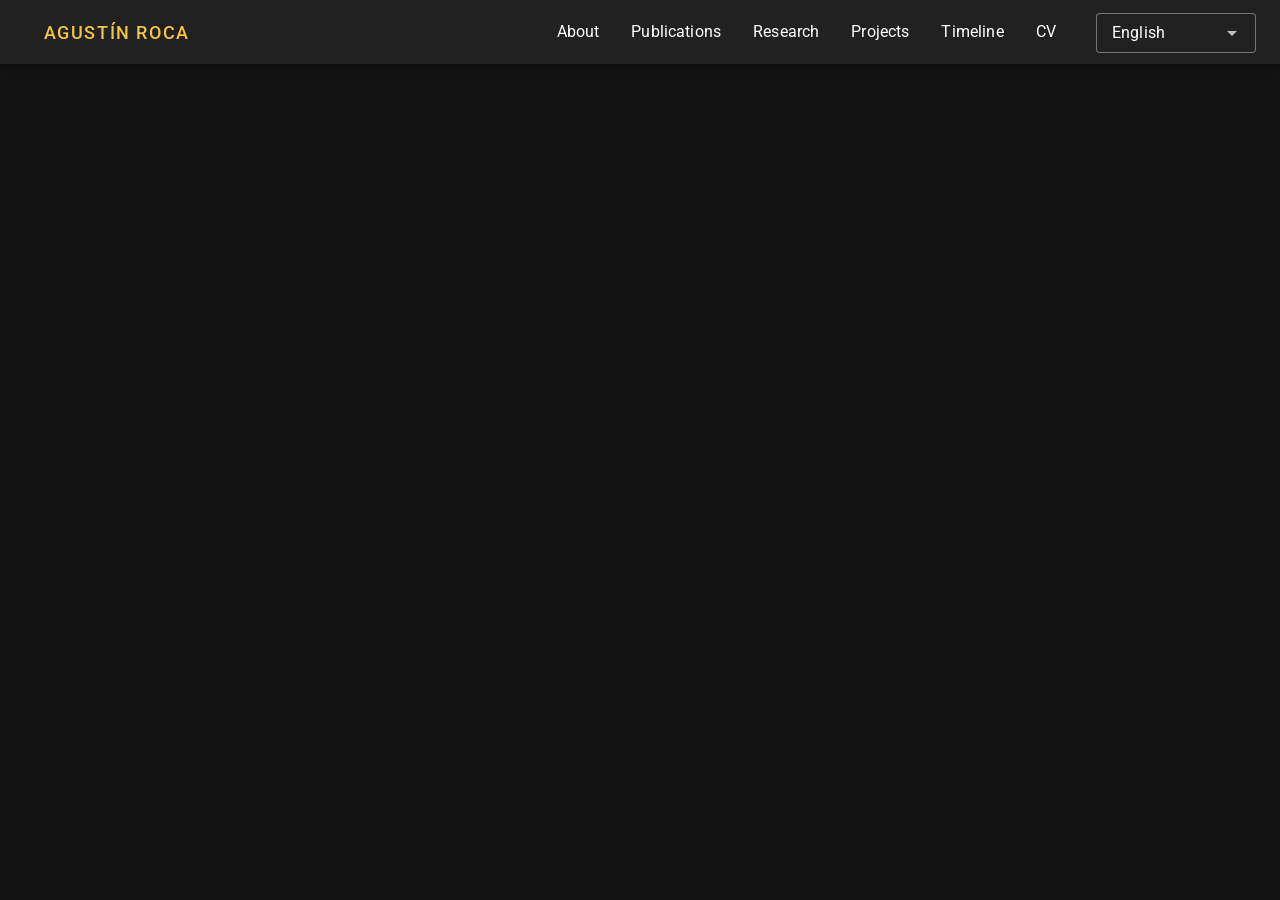
<file: index.html>
<!DOCTYPE html>
<html lang="en" style="min-height: 100vh; min-width: 100vw;">
  <head>
    <link rel="preconnect" href="https://fonts.gstatic.com/" crossorigin="anonymous">
    <link rel="preload" as="style" onload="this.rel='stylesheet'" href="https://fonts.googleapis.com/css2?family=Roboto:wght@100;300;400;500;700;900&display=swap">
    <link rel="preload" as="font" type="font/woff2" href="/assets/fa-regular-400-2bccecf0.woff2" crossorigin="anonymous">
    <link rel="preload" as="font" type="font/woff2" href="/assets/fa-brands-400-3a8924cd.woff2" crossorigin="anonymous">
    <link rel="preload" as="font" type="font/woff2" href="/assets/fa-solid-900-9fc85f3a.woff2" crossorigin="anonymous">
    <link rel="preload" as="font" type="font/woff2" href="/assets/fa-v4compatibility-4d4a2d7f.woff2" crossorigin="anonymous">
    <link rel="preload" as="font" type="font/eot" href="/assets/materialdesignicons-webfont-861aea05.eot" crossorigin="anonymous">
    <link rel="preload" as="font" type="font/ttf" href="/assets/fa-regular-400-5d02dc9b.ttf" crossorigin="anonymous">
    <link rel="preload" as="font" type="font/ttf" href="/assets/fa-brands-400-5656d596.ttf" crossorigin="anonymous">
    <link rel="preload" as="font" type="font/ttf" href="/assets/fa-solid-900-fbbf06d7.ttf" crossorigin="anonymous">
    <link rel="preload" as="font" type="font/ttf" href="/assets/fa-v4compatibility-09663a36.ttf" crossorigin="anonymous">
    <link rel="preload" as="font" type="font/woff2" href="/assets/materialdesignicons-webfont-e52d60f6.woff2" crossorigin="anonymous">
    <link rel="preload" as="font" type="font/woff" href="/assets/materialdesignicons-webfont-48d3eec6.woff" crossorigin="anonymous">
    <link rel="preload" as="font" type="font/ttf" href="/assets/materialdesignicons-webfont-bd725a7a.ttf" crossorigin="anonymous">

    <meta charset="utf-8">
    <meta http-equiv="X-UA-Compatible" content="IE=edge">
    <meta name="viewport" content="width=device-width,initial-scale=1.0">
    <link rel="icon" href="favicon.ico">
    <title>Agustín Roca | Portfolio</title>
    <script type="module" crossorigin src="/assets/index-d03bffa8.js"></script>
    <link rel="stylesheet" href="/assets/index-522e5e5f.css">
  </head>
  <body style="min-height: 100vh; min-width: 100vw;">
    <noscript>
      <strong>We're sorry but Agustín Roca's Portfolio doesn't work properly without JavaScript enabled. Please enable it to continue.</strong>
    </noscript>
    <div id="app"></div>
    
    <!-- built files will be auto injected -->
  </body>
</html>
</file>
